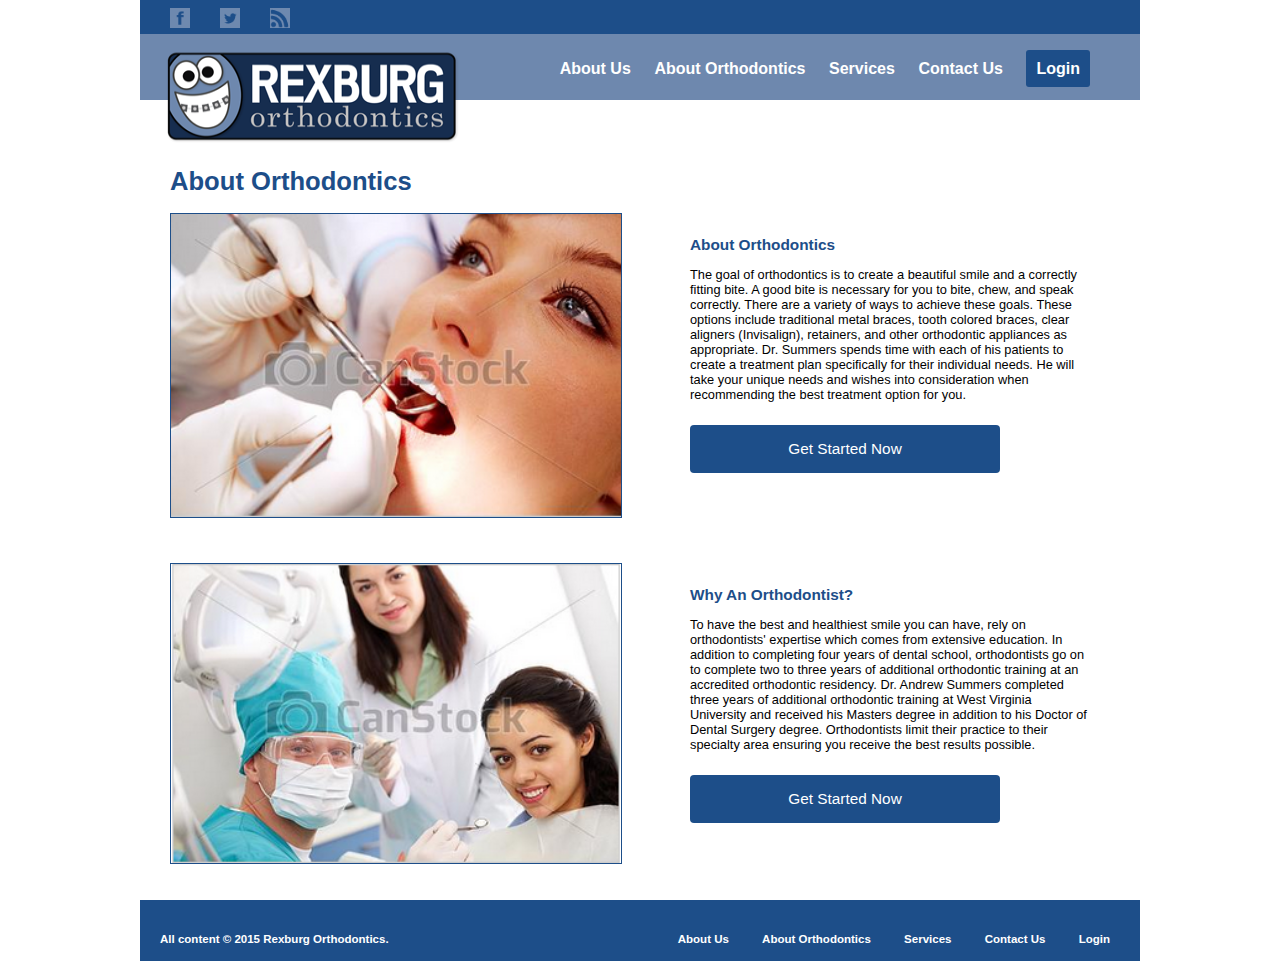
<file: about.html>
<!DOCTYPE html>
<html>
 <head>
	 <title>Rexburg Orthodontics</title>
	 <meta charset="utf-8"/>
	 <link href="style_new.css" type="text/css" rel="stylesheet" />
	 <link rel="stylesheet" type="text/css" href="http://fonts.googleapis.com/css?family='Open Sans:b,bi'">
	 </head>
	 <body>
 <header>
	 <div id="topbar">
		 <ul id="social">
			 <li><a href="#" target="blank"><img src="images/facebook.png" alt="Facebook"></a></li>
			 <li><a href="#" target="blank"><img src="images/twitter.png" alt="Twitter"></a></li>
			 <li><a href="#" target="blank"><img src="images/rss.png" alt="RSS"></a></li>
		 </ul>
	 </div>
	 <a href="index.html"><img src="images/logo.png" alt="Brigham Dental Logo"/></a>
	 <h1>Brigham Dental</h1>
	 <nav>
		 <ul>
			 <li><a href="about.html">About Us</a></li>
			 <li><a href="about-orthodontics.html">About Orthodontics</a></li>
			 <li><a href="services.html">Services</a></li>
			 <li><a href="contact.html">Contact Us</a></li>
			 <li><a href="login.html" id="login_background">Login</a></li>
		 </ul>
	 </nav>
</header>
<div id="main_aboutortho">
	<h1>About Orthodontics</h1>
	<section>
		<article class="one-half-full">

		 	<img src="images/about_orthodontics.png" class="image_inline" alt="About Orthodontics" />
			<div class="text_inline">
				 <h2>About Orthodontics</h2>
				 <p>The goal of orthodontics is to create a beautiful smile and a correctly fitting bite. A good bite is
				 necessary for you to bite, chew, and speak correctly. There are a variety of ways to achieve these
				 goals. These options include traditional metal braces, tooth colored braces, clear aligners
				 (Invisalign), retainers, and other orthodontic appliances as appropriate. Dr. Summers spends time
				 with each of his patients to create a treatment plan specifically for their individual needs. He will take
				 your unique needs and wishes into consideration when recommending the best treatment option for you.</p>
				 <a href="contact.html" class="button">Get Started Now</a>
			</div>
		</article>
		<article class="one-half-full">
			 <img src="images/why_orthodontist.png" class="image_inline" alt="About Orthodontics" />
				 <div class="text_inline">
					 <h2>Why An Orthodontist?</h2>
					 <p>To have the best and healthiest smile you can have, rely on orthodontists' expertise which comes
					 from extensive education. In addition to completing four years of dental school, orthodontists go on to
					 complete two to three years of additional orthodontic training at an accredited orthodontic residency.
					 Dr. Andrew Summers completed three years of additional orthodontic training at West Virginia
					University and received his Masters degree in addition to his Doctor of Dental Surgery degree.
					 Orthodontists limit their practice to their specialty area ensuring you receive the best results possible.</p>
					<a href="contact.html" class="button">Get Started Now</a>
				</div>
		</article>
	</section>
 </div>
 <footer class="footer-aboutorth">
	<nav>
		<ul>
			 <li><a href="about.html">About Us</a></li>
			 <li><a href="about-orthodontics.html">About Orthodontics</a></li>
			 <li><a href="services.html">Services</a></li>
			 <li><a href="contact.html">Contact Us</a></li>
			 <li><a href="login.html">Login</a></li>
		</ul>
	</nav>
	<p id="copyright">All content &copy; 2015<span> Rexburg Orthodontics</span>.</p>
 </footer>
 </body>
</html>
</file>
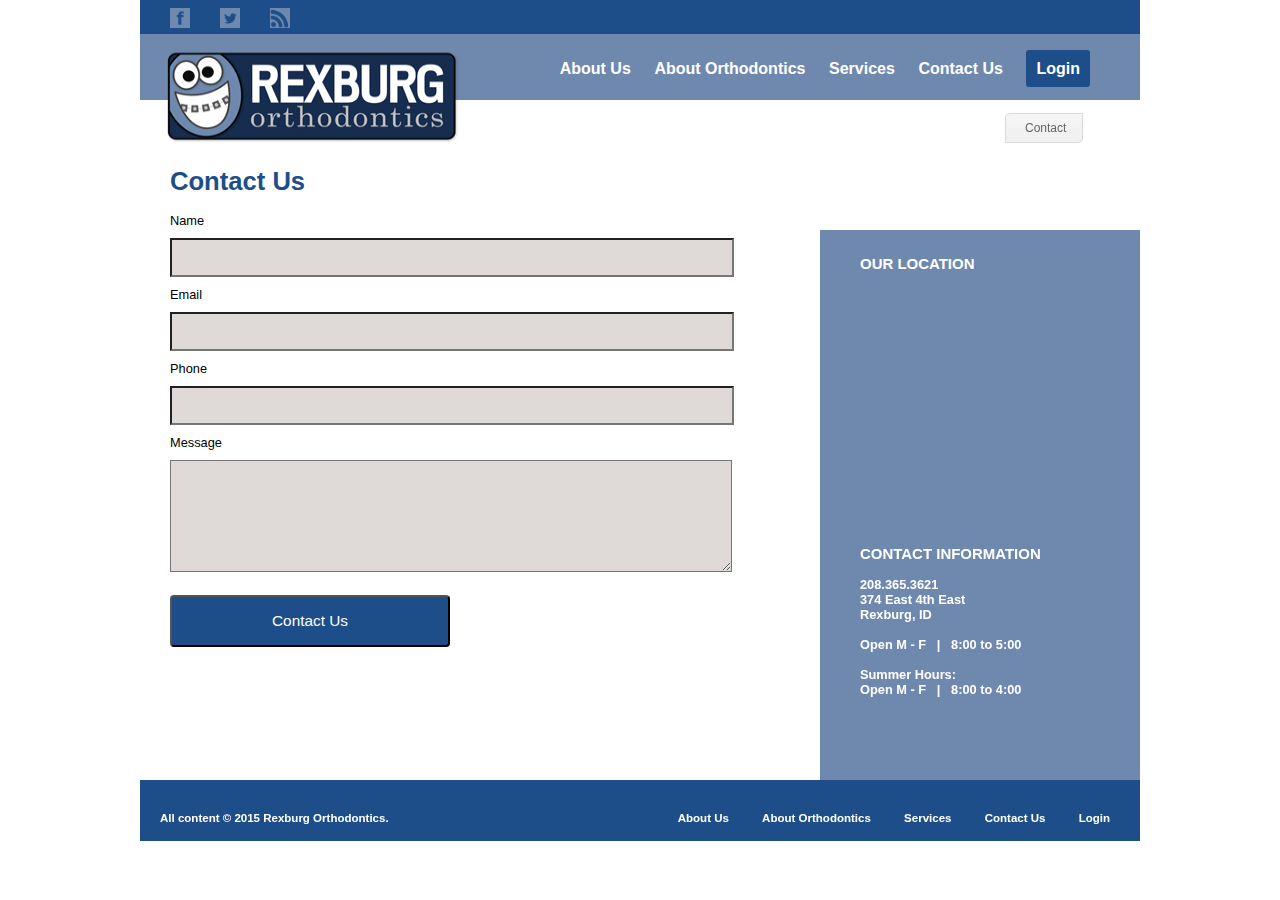
<file: contact.html>
<!DOCTYPE html>

<html>

	<head>

		<title>Rexburg Orthodontics</title>

		<meta charset="utf-8"/>

		<link href="style_new.css" type="text/css" rel="stylesheet" />
		<link rel="stylesheet" type="text/css" href="http://fonts.googleapis.com/css?family='Open Sans:b,bi'">

	</head>

	<body>

		<header>

			<div id="topbar">

			<!--Another search bar option -->

			<!--<div class="search">

			<form name="sform" id="sform" action="#" method="GET">

			<input autocomplete="off" type="text" name="s" id="s" spellcheck="false" />

			</form>

			</div>-->

			<!-- Need help styling search form. I have the CSS in the style.css at the bottom, but style is linking up to Google's site. Generated here https://cse.google.com/cse/create/new. -->

			<div id="google-search">

			<div id='cse' style='width: 50%;'></div>

			<script src='//www.google.com/jsapi' type='text/javascript'></script>

			<script type='text/javascript'>

			google.load('search', '1', {language: 'en', style: google.loader.themes.V2_DEFAULT});

			google.setOnLoadCallback(function() {

			var customSearchOptions = {};

			var orderByOptions = {};

			orderByOptions['keys'] = [{label: 'Relevance', key: ''} , {label: 'Date', key: 'date'}];

			customSearchOptions['enableOrderBy'] = true;

			customSearchOptions['orderByOptions'] = orderByOptions;

			customSearchOptions['overlayResults'] = true;

			var customSearchControl = new google.search.CustomSearchControl('015144256578299328570:7gujf2argmq', customSearchOptions);

			customSearchControl.setResultSetSize(google.search.Search.FILTERED_CSE_RESULTSET);

			var options = new google.search.DrawOptions();

			options.setAutoComplete(true);

			customSearchControl.draw('cse', options);

			}, true);

			</script>

			</div> 

				<ul id="social">

					<li><a href="#" target="blank"><img src="images/facebook.png" alt="Facebook"></a></li>

					<li><a href="#" target="blank"><img src="images/twitter.png" alt="Twitter"></a></li>

					<li><a href="#" target="blank"><img src="images/rss.png" alt="RSS"></a></li>

				</ul>

			</div>

			<a href="index.html"><img src="images/logo.png" alt="Brigham Dental Logo"/></a>

			<h1>Brigham Dental</h1>

			<nav>

				<ul>

					<li><a href="about.html">About Us</a></li>

					<li><a href="about-orthodontics.html">About Orthodontics</a></li>

					<li><a href="services.html">Services</a></li>

					<li><a href="contact.html">Contact Us</a></li>

					<li><a href="login.html" id="login_background">Login</a></li>

				</ul>

			</nav>

		</header>

		<!-- BREADCRUMBS... there is not a lot of depth in site so there may only be one breadcrumb. Use commented portions if more are needed. -->

		<div id="content" class="clearfix">

			<div id="breadcrumb2">

				<ul class="crumbs2">

					<li class="first"><a href="contact.html">Contact</a></li>

				<!--<li><a href="#">Archives</a></li>

				<li class="last"><a href="#">Tips for jQuery Development in HTML5</a></li>--> <!-- use if more breadcrumbs are needed -->	

				</ul>

			</div>

		</div>

		<div id="main_contact">

			<h1>Contact Us</h1>

			<form action="#">

			<label>

			Name <br />

			<input type="text" name="name" size="40" maxlength="100" class="highlight"/>

			</label>

			<br />

			<label>

			Email <br />

			<input type="email" name="email" size="40" maxlength="100" class="highlight"/>

			</label>

			<br />

			<label>

			Phone <br />

			<input type="text" name="phone" size="40" maxlength="100" class="highlight"/>

			</label>

			<br />

			<label for="message">

			Message <br />

			</label>

			<textarea rows="6" cols="40" id="message" class="highlight">

			</textarea>

			<br />

			<input type="submit" value="Contact Us" class="button"/>

			</form>

		</div>

		<aside id="sidebar-contact">

			<h3>OUR LOCATION</h3>

			<iframe src="https://www.google.com/maps/embed?pb=!1m14!1m8!1m3!1d2878.839358686183!2d-111.77276830000001!3d43.817691399999994!3m2!1i1024!2i768!4f13.1!3m3!1m2!1s0x53540af959de342b%3A0xf116811515b9c3ca!2s374+E+4th+S%2C+Rexburg%2C+ID+83440!5e0!3m2!1sen!2sus!4v1427134126510" width="240" height="240" style="border:0"></iframe>

			<h3>CONTACT INFORMATION</h3>

			<p>208.365.3621<br />

			374 East 4th East<br />

			Rexburg, ID<br /><br />

			Open M - F &nbsp; | &nbsp; 8:00 to 5:00<br /><br />

			Summer Hours:<br />

			Open M - F &nbsp; | &nbsp; 8:00 to 4:00</p>

		</aside>

		<footer class="footer-contact">

			<!-- Could add more sections to the footer: contact info, promotions, etc. -->

			<section id="contact_info">

			</section>

			<section id="current_promo">

			</section>

			<section id="contact_form">

			</section>

			<nav>

				<ul>

				<li><a href="about.html">About Us</a></li>

				<li><a href="about-orthodontics.html">About Orthodontics</a></li>

				<li><a href="services.html">Services</a></li>

				<li><a href="contact.html">Contact Us</a></li>

				<li><a href="login.html">Login</a></li>

				</ul>

			</nav>

			<p id="copyright">All content &copy; 2015<span> Rexburg Orthodontics</span>.</p>

		</footer>

	</body>

</html>
</file>
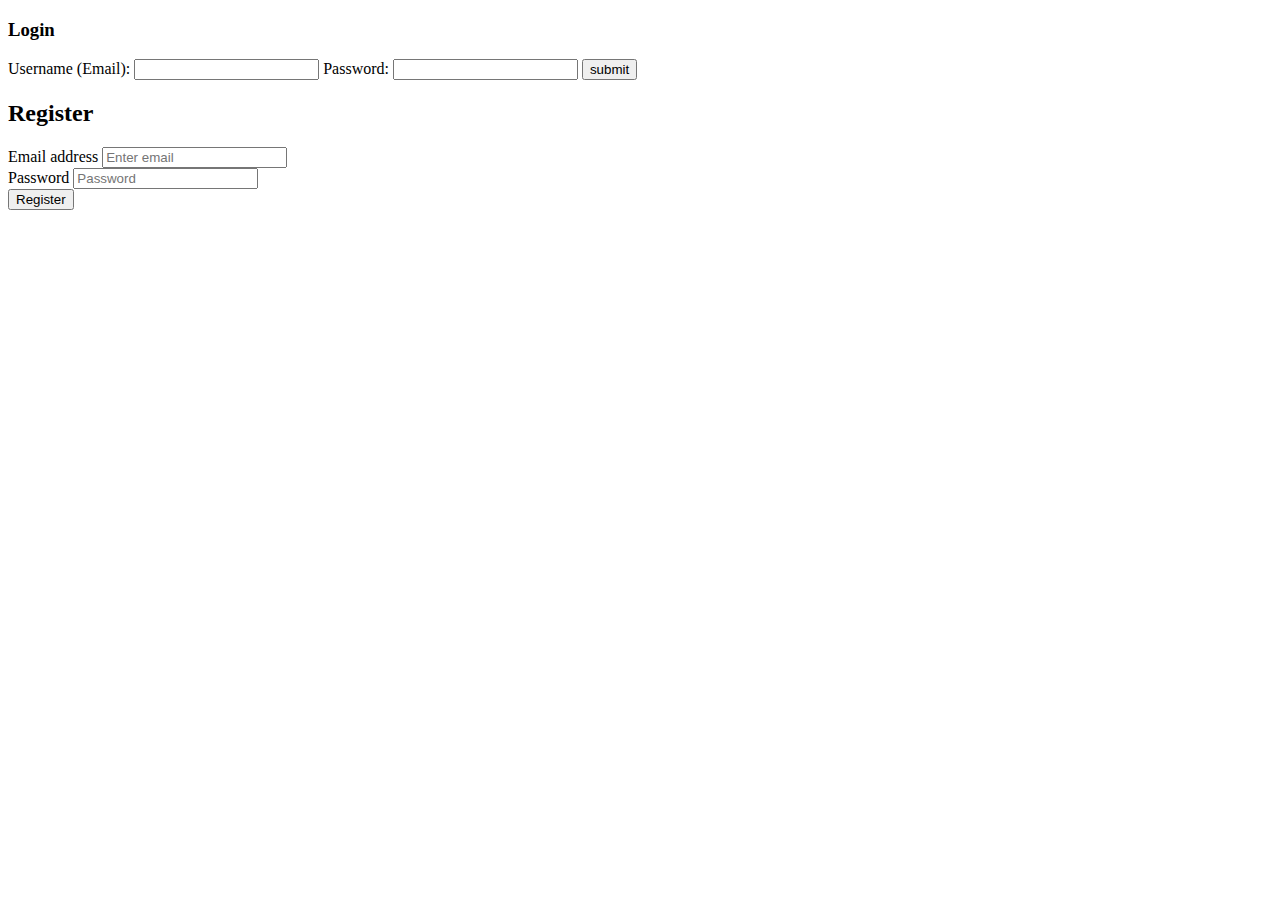
<file: test.html>
<!doctype html>
<html>
<head>
	<meta charset="utf-8">
	<title>Test Page</title>
	<script src='https://cdn.firebase.com/js/client/2.0.5/firebase.js'></script>
</head>
<body>
	<div id="main">
		<h3>Login</h3>
		<form id="frmLogin" role="form" method="POST">
			<label>Username (Email):</label>
			<input type="email" name="userEmail">
			<label>Password: </label>
			<input type="password" name="userPassword">
			<input type="submit" name="submit" value="submit"> 
		</form>
		<p id="loginStatus"></p>
	</div>
	<div>
		<h2>Register</h2>
		<form id="frmRegister" role="form" method="POST">
			<div class="form-group">
				<label for="txtRegEmail">Email address</label>
				<input type="email" class="form-control" id="txtEmail" placeholder="Enter email" name="userEmail" />
			</div>
			<div class="form-group">
				<label for="txtRegPass">Password</label>
				<input type="password" class="form-control" id="txtPass" placeholder="Password" name="userPassword" />
			</div>
			<button type="submit" class="btn btn-default">Register</button>
		</form>
		<p id="regStatus"></p>
	</div>
	<script src="test.js"></script>
	<script src="register.js"></script>
</body>
</html>
</file>
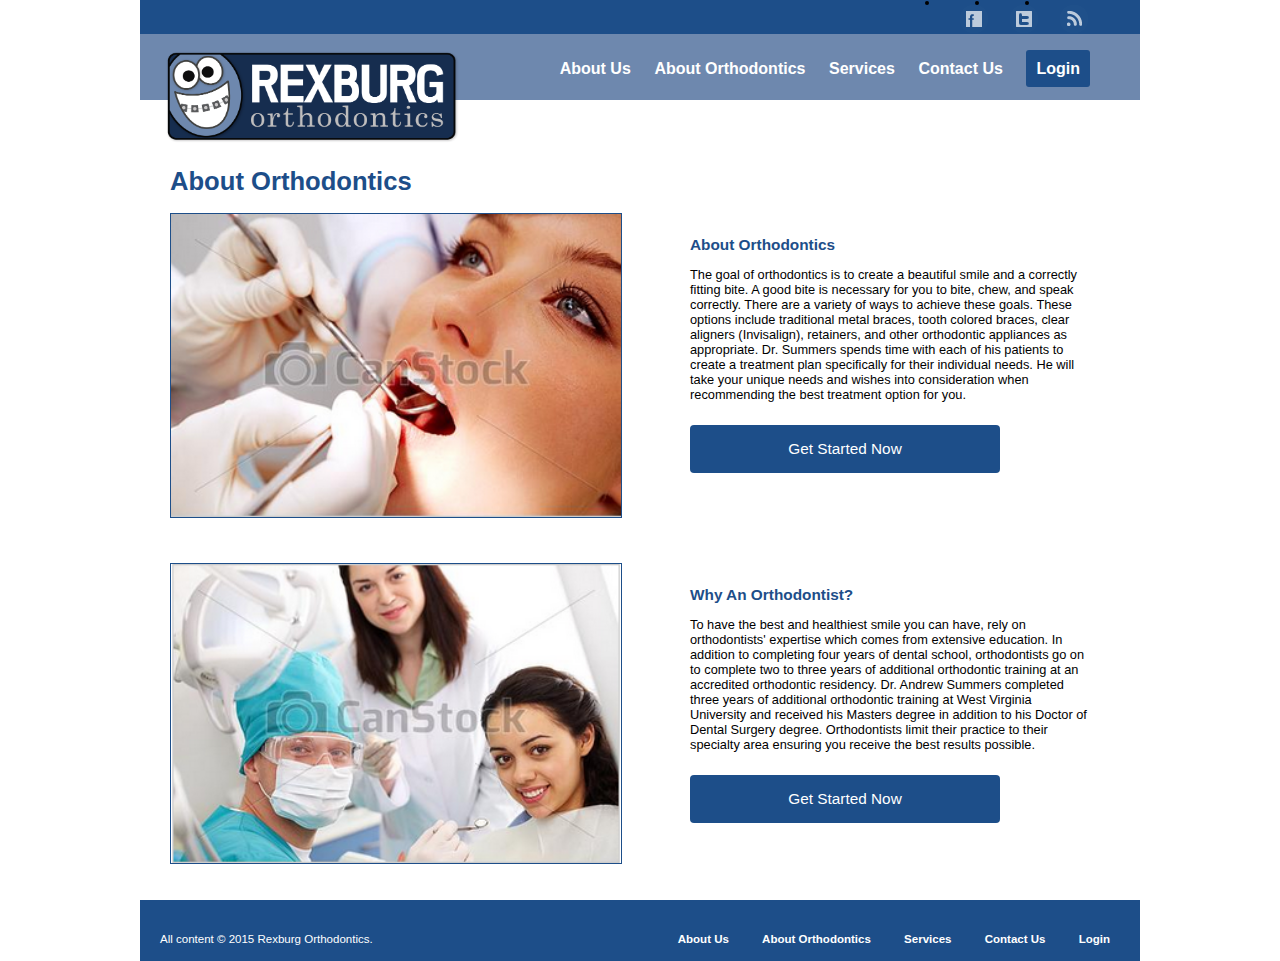
<file: home_template/about-orthodontics.html>
<!DOCTYPE html>
<html>
    <head>
        <title>Rexburg Orthodontics</title>
        <meta charset="utf-8"/>
		<link href="style.css" type="text/css" rel="stylesheet" />
    </head>
    <body>
        <header>
            <div id="topbar">
                <ul id="social">
                    <li><a href="#" target="blank"><img src="images/facebook.png" alt="Facebook"></a></li>
                    <li><a href="#" target="blank"><img src="images/twitter.png" alt="Twitter"></a></li>
                    <li><a href="#" target="blank"><img src="images/rss.png" alt="RSS"></a></li>
                </ul>
            </div>
            <a href="/"><img src="images/logo.png" alt="Brigham Dental Logo"/></a>
            <h1>Brigham Dental</h1>
            <nav>
                <ul>
                    <li><a href="about.html">About Us</a></li>
                    <li><a href="about-orthodontics.html">About Orthodontics</a></li>
                    <li><a href="services.html">Services</a></li>
                    <li><a href="contact.html">Contact Us</a></li>
                    <li><a href="login.html" id="login_background">Login</a></li>
                </ul>
            </nav>
        </header>
        <div id="main_aboutortho">
            <h1>About Orthodontics</h1>
            <section>
                <article class="one-half-full">
                    
                    <img src="images/about_orthodontics.png" class="image_inline" alt="About Orthodontics" />
                    <div class="text_inline">
                        <h2>About Orthodontics</h2>
                        <p>The goal of orthodontics is to create a beautiful smile and a correctly fitting bite.  A good bite is 
                        necessary for you to bite, chew, and speak correctly.  There are a variety of ways to achieve these 
                        goals.  These options include traditional metal braces, tooth colored braces, clear aligners 
                        (Invisalign), retainers, and other orthodontic appliances as appropriate.  Dr. Summers spends time 
                        with each of his patients to create a treatment plan specifically for their individual needs.  He will take 
                        your unique needs and wishes into consideration when recommending the best treatment option for you.</p>
                        <a href="contact.html" class="button">Get Started Now</a>
                    </div>
                </article>
                <article class="one-half-full">
                    <img src="images/why_orthodontist.png" class="image_inline" alt="About Orthodontics" />
                    <div class="text_inline">
                        <h2>Why An Orthodontist?</h2>
                        <p>To have the best and healthiest smile you can have, rely on orthodontists' expertise which comes 
                       from extensive education.  In addition to completing four years of dental school, orthodontists go on to 
                       complete two to three years of additional orthodontic training at an accredited orthodontic residency.  
                       Dr. Andrew Summers completed three years of additional orthodontic training at West Virginia 
                       University and received his Masters degree in addition to his Doctor of Dental Surgery degree.  
                       Orthodontists limit their practice to their specialty area ensuring you receive the best results possible.</p>
                       <a href="contact.html" class="button">Get Started Now</a>
                    </div>  
                </article>
            </section>
        </div>
        <footer class="footer-aboutorth">
            <nav>
                <ul>
                    <li><a href="about.html">About Us</a></li>
                    <li><a href="about-orthodontics.html">About Orthodontics</a></li>
                    <li><a href="services.html">Services</a></li>
                    <li><a href="contact.html">Contact Us</a></li>
                    <li><a href="login.html">Login</a></li>
                </ul>
            </nav>
            <p id="copyright">All content &copy; 2015<span> Rexburg Orthodontics</span>.</p>
        </footer>
    </body>
</html>
</file>
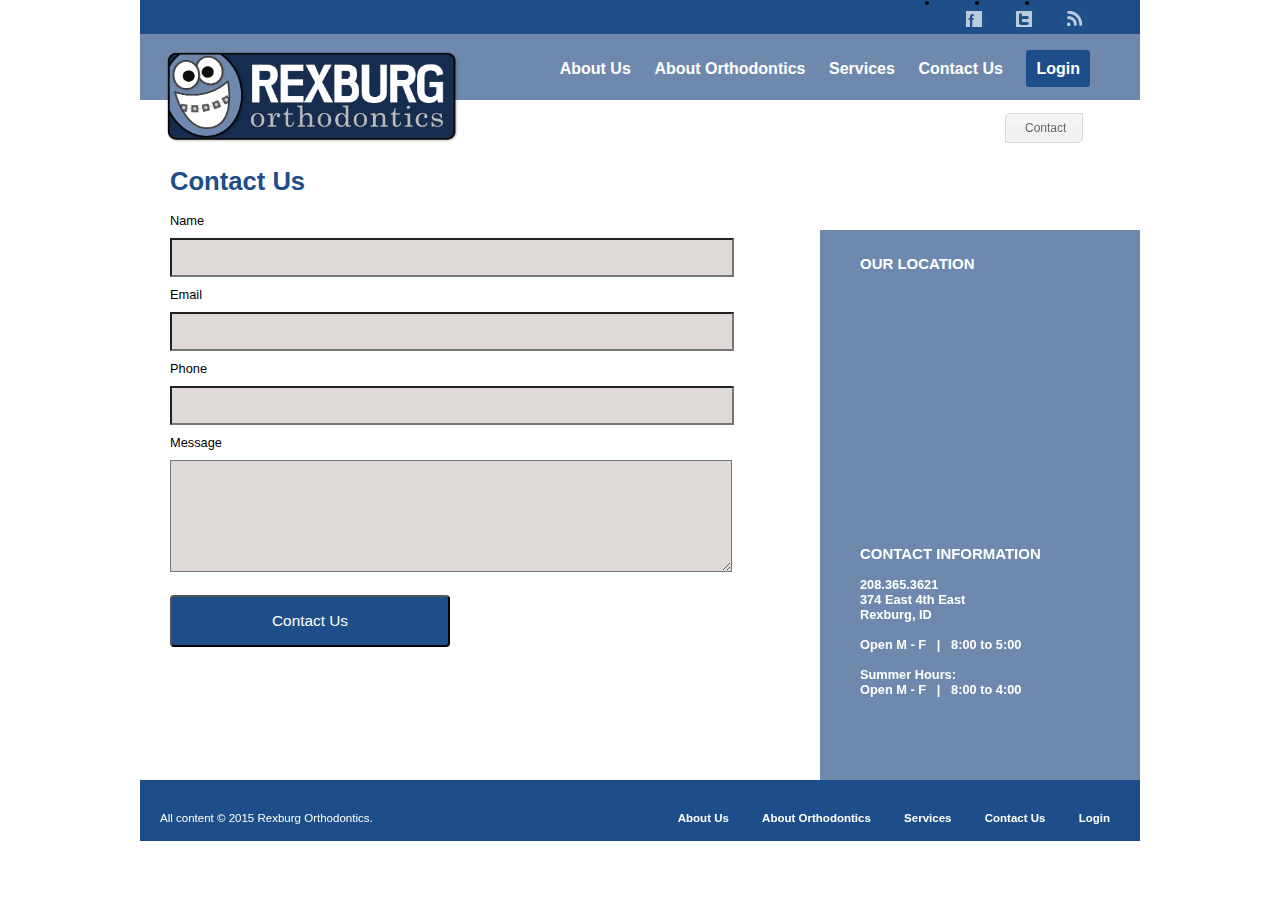
<file: home_template/contact.html>
<!DOCTYPE html>
<html>
    <head>
        <title>Rexburg Orthodontics</title>
        <meta charset="utf-8"/>
		<link href="style.css" type="text/css" rel="stylesheet" />
    </head>
    <body>
        <header>
            
            <div id="topbar">
                <!--Another search bar option -->
                <!--<div class="search">
			<form name="sform" id="sform" action="#" method="GET">
				<input autocomplete="off" type="text" name="s" id="s" spellcheck="false" />
			</form>
		</div>-->
              <!-- Need help styling search form. I have the CSS in the style.css at the bottom, but style is linking up to Google's site. Generated here https://cse.google.com/cse/create/new. -->
               <!-- <div id="google-search">
                    <div id='cse' style='width: 50%;'></div>
                        <script src='//www.google.com/jsapi' type='text/javascript'></script>
                        <script type='text/javascript'>
                        google.load('search', '1', {language: 'en', style: google.loader.themes.V2_DEFAULT});
                        google.setOnLoadCallback(function() {
                          var customSearchOptions = {};
                          var orderByOptions = {};
                          orderByOptions['keys'] = [{label: 'Relevance', key: ''} , {label: 'Date', key: 'date'}];
                          customSearchOptions['enableOrderBy'] = true;
                          customSearchOptions['orderByOptions'] = orderByOptions;
                          customSearchOptions['overlayResults'] = true;
                          var customSearchControl =   new google.search.CustomSearchControl('015144256578299328570:7gujf2argmq', customSearchOptions);
                          customSearchControl.setResultSetSize(google.search.Search.FILTERED_CSE_RESULTSET);
                          var options = new google.search.DrawOptions();
                          options.setAutoComplete(true);
                          customSearchControl.draw('cse', options);
                        }, true);
                        </script>
                </div> -->
                <ul id="social">
                    <li><a href="#" target="blank"><img src="images/facebook.png" alt="Facebook"></a></li>
                    <li><a href="#" target="blank"><img src="images/twitter.png" alt="Twitter"></a></li>
                    <li><a href="#" target="blank"><img src="images/rss.png" alt="RSS"></a></li>
                </ul>
            </div>
            <a href="/"><img src="images/logo.png" alt="Brigham Dental Logo"/></a>
            <h1>Brigham Dental</h1>
            <nav>
                <ul>
                    <li><a href="about.html">About Us</a></li>
                    <li><a href="about-orthodontics.html">About Orthodontics</a></li>
                    <li><a href="services.html">Services</a></li>
                    <li><a href="contact.html">Contact Us</a></li>
                    <li><a href="login.html" id="login_background">Login</a></li>
                </ul>
            </nav>
        </header>
       <!-- BREADCRUMBS... there is not a lot of depth in site so there may only be one breadcrumb. Use commented portions if more are needed. -->
       <div id="content" class="clearfix">
		<div id="breadcrumb2">
			<ul class="crumbs2">
				<li class="first"><a href="contact.html">Contact</a></li>
				<!--<li><a href="#">Archives</a></li>
				<li class="last"><a href="#">Tips for jQuery Development in HTML5</a></li>--> <!-- use if more breadcrumbs are needed -->				
			</ul>
		</div>
	</div>
        <div id="main_contact">
            <h1>Contact Us</h1>
            <form action="#">
                    <label>
                        Name <br />
                        <input type="text" name="name" size="40" maxlength="100" class="highlight"/>
                    </label>
                    <br />
                    <label>
                        Email <br />
                        <input type="email" name="email" size="40" maxlength="100" class="highlight"/>
                    </label>
                    <br />
                    <label>
                        Phone <br />
                        <input type="text" name="phone" size="40" maxlength="100" class="highlight"/>
                    </label>
                    <br />
                    <label for="message">
                         Message <br />
                    </label>
                         <textarea rows="6" cols="40" id="message" class="highlight">
                         </textarea>
                    <br />
                         <input type="submit" value="Contact Us" class="button"/>
            </form>
          </div>
          <aside id="sidebar-contact">
                <h3>OUR LOCATION</h3>
                <iframe src="https://www.google.com/maps/embed?pb=!1m14!1m8!1m3!1d2878.839358686183!2d-111.77276830000001!3d43.817691399999994!3m2!1i1024!2i768!4f13.1!3m3!1m2!1s0x53540af959de342b%3A0xf116811515b9c3ca!2s374+E+4th+S%2C+Rexburg%2C+ID+83440!5e0!3m2!1sen!2sus!4v1427134126510" width="240" height="240" style="border:0"></iframe> 
                <h3>CONTACT INFORMATION</h3>
                <p>208.365.3621<br />
                374 East 4th East<br /> 
                Rexburg, ID<br /><br />
                Open M - F  &nbsp; | &nbsp; 8:00 to 5:00<br /><br />
                Summer Hours:<br /> 
                Open M - F  &nbsp; | &nbsp; 8:00 to 4:00</p>
         </aside>
        <footer class="footer-contact">
			<!-- Could add more sections to the footer: contact info, promotions, etc. -->
			<section id="contact_info">
			</section>
			<section id="current_promo">
			</section>
			<section id="contact_form">
			</section>
            <nav>
                <ul>
                    <li><a href="about.html">About Us</a></li>
                    <li><a href="about-orthodontics.html">About Orthodontics</a></li>
                    <li><a href="services.html">Services</a></li>
                    <li><a href="contact.html">Contact Us</a></li>
                    <li><a href="login.html">Login</a></li>
                </ul>
            </nav>
            <p id="copyright">All content &copy; 2015<span> Rexburg Orthodontics</span>.</p>
        </footer>
    </body>
</html>
</file>
<file: style_new.css>
body {
width: 1000px;
margin: 0px auto;
font-family: 'open Sans', sans-serif;
font-size: .8em;
}
header {
background-color: #6e88ae;
height: 100px;
}
#topbar {
background-color: #1d4e89;
height: 34px;
}
#google-search {
width: 500px;
display: inline;
float: left;
}
#social {
margin-left: -30px;
padding-top: 5px;
margin-top: 0px;
}
#social li {
text-decoration: none;
padding-right: 50px;
margin-top: -10px;
display: inline;
}
#social li img {
width: 20px;
height: 20px;
margin-top: -7px;
}
#social ul li a:link {
text-decoration: none;
}
header img {
padding: 10px 20px 20px 20px;
display: inline;
float: left;
height: 100px;
width: 300px;
position: absolute;
z-index: 3;
}
h1,h2,h3,h4,h5,h6 {
font-family: 'Arial Black', Gadget, sans-serif;
font-weight: bold;
}
header h1 {
font-size: 1.5em;
font-weight: bold;
color: #ffffff;
padding-left: 30px;
padding-top: 40px;
}
h1 {
color: #1d4e89;
}
h2 {
padding-top: 10px;
font-size: 1.2em;
color: #1d4e89;
}
header nav {
height: 50px;
margin-top: -75px;
text-align: right;
margin-right: 50px;
}
header nav ul {
padding-top: 0px;
float: right;
}
header nav li {
display: inline;
text-decoration: none;
font-family: 'Arial Black', Gadget, sans-serif;
color: #ffffff;
padding-left: 20px;
font-weight: bold;
font-size: 16px;
}
nav ul li a:link {
color: #ffffff;
text-decoration: none;
}
nav ul li a:visited {
color: #ffffff;
}
nav ul li a:hover {
color: #1d4e89;
}
nav ul li a:active {
color: #1d4e89;
}
#login_background {
background-color: #1d4e89;
padding: 10px;
border-radius: 3px;
}
#login_background:hover {
	color: #6e88ae;
}
#main {
background-color: #ffffff;
padding: 0px;
margin-top: 0px;
}
#main_image {
width: 100%;
margin-bottom: -3px;
}
#main_content {
width: 420px;
padding: 0px 20px 0px 20px;
display: inline;
float: right;
}
#main_contact {
width: 620px;
padding: 50px 20px 0px 30px;
display: inline;
float: left;
}
#main_aboutortho {
width: 920px;
padding: 50px 20px 0px 30px;
display: inline;
float: left;
}
#home_image {
width: 280px;
padding: 0px 20px 0px 20px;
}
.image_inline {
width: 450px;
display: inline;
float: left;
border: 1px solid #1D4E89;
}
.text_inline {
width: 400px;
margin-left: 30px;
display: inline;
float: right;
}
.one-half-full {
display: block;
margin-bottom: 50px;
width: 920px;
height: 300px;
}
.sidebar {
background-color:#6e88ae;
width: 200px;
padding: 10px 20px 0px 20px;
height: 330px;
display: inline;
float: left;
text-align: center;
font-weight: bold;
color: #ffffff;
}
#sidebar-contact {
background-color:#6e88ae;
width: 260px;
height: 517px;
padding: 10px 20px 23px 40px;
display: inline;
float: right;
text-align: left;
font-weight: bold;
color: #ffffff;
margin-top: 80px;
}
.highlight {
background-color: rgba(215, 208, 205, 0.8);
padding: 10px 20px 10px 20px;
margin-top: 10px;
margin-bottom: 10px;
width: 520px;
}
.highlight-messagebox {
background-color: rgba(215, 208, 205, 0.8);
padding: 10px 20px 150px 20px;
margin-bottom: 10px;
}
.button {
background-color: #1D4E89;
-moz-border-radius: 4px;
-webkit-border-radius: 4px;
border-radius: 4px;
display: inline-block;
cursor: pointer;
color: #ffffff;
font-family: 'Trebuchet MS', sans-serif;
font-size: 1.2em;
padding: 15px 15px;
text-decoration: none;
width: 280px;
text-align: center;
margin-top: 10px;
}
.button:hover {
background-color:#6E88AE;
}
.button:active {
position:relative;
top:1px;
}
footer {
display: block;
text-align: center;
color: #cca756;
padding-top: 21px;
padding-bottom: 40px;
background-color: #1d4e89;
margin-top: 340px;
margin-bottom: 0px;
font-size: .9em;
}
.footer-contact {
display: block;
text-align: center;
color: #cca756;
padding-top: 21px;
padding-bottom: 40px;
background-color: #1d4e89;
margin-top: 630px;
margin-bottom: 0px;
font-size: .9em;
}
.footer-aboutorth {
display: block;
text-align: center;
color: #cca756;
padding-top: 21px;
padding-bottom: 40px;
background-color: #1d4e89;
margin-top: 800px;
margin-bottom: 0px;
font-size: .9em;
}
footer nav ul {
padding-top: 0px;
float: right;
}
footer nav li {
display: inline;
text-decoration: none;

color: #ffffff;
padding-right: 30px;
font-weight: bold;
}
footer ul li a:link {
color: #ffffff;
text-decoration: none;
}
footer ul li a:visited {
color: #ffffff;
}
footer ul li a:hover {
color: #6e88ae;
}
footer ul li a:active {
color: #ffffff;
}
#copyright {
float: left;
font-weight: bold;
color: #ffffff;
padding-left: 20px;
}
/* BREADCRUMB CSS */
#content {
padding: 0 55px;
}
#breadcrumb, #breadcrumb2 {
float: left;
display: block;
}
#breadcrumb ul, #breadcrumb2 ul {
list-style: none;
}
.crumbs2 {
display: block;
margin-left: 140px;
padding: 0;
}
.crumbs2 li {
display: inline;
}
.crumbs2 li a, .crumbs2 li a:link, .crumbs2 li a:visited {
color: #666;
display: block;
float: left;
font-size: 12px;
padding: 7px 16px 7px 19px;
position: relative;
text-decoration: none;
border: 1px solid #d9d9d9;
border-right-width: 0px;
}
.crumbs2 li a {
background-image: -webkit-gradient(linear,left bottom,left top,color-stop(0.45, rgb(241,241,241)),color-stop(0.73, rgb(245,245,245)));
background-image: -moz-linear-gradient( center bottom, rgb(241,241,241) 45%, rgb(245,245,245) 73%);
/* For Internet Explorer 5.5 - 7 */
filter: progid:DXImageTransform.Microsoft.gradient(startColorstr=#f1f1f1, endColorstr=#f5f5f5);
/* For Internet Explorer 8 */
-ms-filter: "progid:DXImageTransform.Microsoft.gradient(startColorstr=#f1f1f1, endColorstr=#f5f5f5)";
}
.crumbs2 li.first a {
border-top-left-radius: 5px;
-moz-border-radius-topleft: 5px;
-webkit-border-top-left-radius: 5px;
border-right-width: 1px;
border-bottom-right-radius: 5px;
-moz-border-radius-bottomright: 5px;
-webkit-border-bottom-right-radius: 5px;
}
.crumbs2 li.last a {
border-right-width: 1px;
border-bottom-right-radius: 5px;
-moz-border-radius-bottomright: 5px;
-webkit-border-bottom-right-radius: 5px;
}
.crumbs2 li a:hover {
border-top-color: #c4c4c4;
border-bottom-color: #c4c4c4;
background-image: -webkit-gradient(linear,left bottom,left top,color-stop(0.45, rgb(241,241,241)),color-stop(0.73, rgb(248,248,248)));
background-image: -moz-linear-gradient( center bottom, rgb(241,241,241) 45%, rgb(248,248,248) 73%);
/* For Internet Explorer 5.5 - 7 */
filter: progid:DXImageTransform.Microsoft.gradient(startColorstr=#f8f8f8, endColorstr=#f1f1f1);
/* For Internet Explorer 8 */
-ms-filter: "progid:DXImageTransform.Microsoft.gradient(startColorstr=#f8f8f8, endColorstr=#f1f1f1)";
color: #333;
-moz-box-shadow: 0px 2px 2px #e8e8e8;
-webkit-box-shadow: 0px 2px 2px #e8e8e8;
box-shadow: 0px 2px 2px #e8e8e8;
}
.crumbs2 li a:active {
border-top-color: #c4c4c4;
border-bottom-color: #c4c4c4;
background-image: -webkit-gradient(linear,left bottom,left top,color-stop(0.45, rgb(224,224,224)),color-stop(0.73, rgb(235,235,235)));
background-image: -moz-linear-gradient( center bottom, rgb(224,224,224) 45%, rgb(235,235,235) 73%);
/* For Internet Explorer 5.5 - 7 */
filter: progid:DXImageTransform.Microsoft.gradient(startColorstr=#ebebeb, endColorstr=#e0e0e0);
/* For Internet Explorer 8 */
-ms-filter: "progid:DXImageTransform.Microsoft.gradient(startColorstr=#ebebeb, endColorstr=#e0e0e0)";
color: #333;
box-shadow: -1px 1px 1px 0px #dadada inset;
-webkit-box-shadow: -1px 1px 1px 0px #dadada inset;
-moz-box-shadow: -1px 1px 1px 0px #dadada inset;
}
/* Clearfix */
.clearfix:after {
content: ".";
display: block;
clear: both;
visibility: hidden;
line-height: 0;
height: 0;
}
.clearfix {
display: inline-block;
}
html[xmlns] .clearfix {
display: block;
}
* html .clearfix {
height: 1%;
}
.space {
display: block;
height: 45px;
clear: both;
}
/* GOOGLE SEARCH CSS */
.gsc-control-cse {
font-family: Arial, sans-serif;
/*border-color: #FFFFFF;
background-color: #FFFFFF;*/
}
.gsc-control-cse .gsc-table-result {
font-family: Arial, sans-serif;
}
input.gsc-input, .gsc-input-box, .gsc-input-box-hover, .gsc-input-box-focus {
border-color: #D9D9D9;
}
input.gsc-search-button, input.gsc-search-button:hover, input.gsc-search-button:focus {
border-color: #666666;
background-color: #CECECE;
background-image: none;
filter: none;
}
.gsc-tabHeader.gsc-tabhInactive {
border-color: #FF9900;
background-color: #FFFFFF;
}
.gsc-tabHeader.gsc-tabhActive {
border-color: #E9E9E9;
background-color: #E9E9E9;
border-bottom-color: #FF9900
}
.gsc-tabsArea {
border-color: #FF9900;
}
.gsc-webResult.gsc-result, .gsc-results .gsc-imageResult {
border-color: #FFFFFF;
background-color: #FFFFFF;
}
.gsc-webResult.gsc-result:hover, .gsc-imageResult:hover {
border-color: #FFFFFF;
background-color: #FFFFFF;
}
.gs-webResult.gs-result a.gs-title:link, .gs-webResult.gs-result a.gs-title:link b, .gs-imageResult a.gs-title:link, .gs-imageResult a.gs-title:link b {
color: #0000CC;
}
.gs-webResult.gs-result a.gs-title:visited, .gs-webResult.gs-result a.gs-title:visited b, .gs-imageResult a.gs-title:visited, .gs-imageResult a.gs-title:visited b {
color: #0000CC;
}
.gs-webResult.gs-result a.gs-title:hover, .gs-webResult.gs-result a.gs-title:hover b, .gs-imageResult a.gs-title:hover, .gs-imageResult a.gs-title:hover b {
color: #0000CC;
}
.gs-webResult.gs-result a.gs-title:active, .gs-webResult.gs-result a.gs-title:active b, .gs-imageResult a.gs-title:active, .gs-imageResult a.gs-title:active b {
color: #0000CC;
}
.gsc-cursor-page {
color: #0000CC;
}
a.gsc-trailing-more-results:link {
color: #0000CC;
}
.gs-webResult .gs-snippet, .gs-imageResult .gs-snippet, .gs-fileFormatType {
color: #000000;
}
.gs-webResult div.gs-visibleUrl, .gs-imageResult div.gs-visibleUrl {
color: #008000;
}
.gs-webResult div.gs-visibleUrl-short {
color: #008000;
}
.gs-webResult div.gs-visibleUrl-short {
display: none;
}
.gs-webResult div.gs-visibleUrl-long {
display: block;
}
.gs-promotion div.gs-visibleUrl-short {
display: none;
}
.gs-promotion div.gs-visibleUrl-long {
display: block;
}
.gsc-cursor-box {
border-color: #FFFFFF;
}
.gsc-results .gsc-cursor-box .gsc-cursor-page {
border-color: #E9E9E9;
background-color: #FFFFFF;
color: #0000CC;
}
.gsc-results .gsc-cursor-box .gsc-cursor-current-page {
border-color: #FF9900;
background-color: #FFFFFF;
color: #0000CC;
}
.gsc-webResult.gsc-result.gsc-promotion {
border-color: #336699;
background-color: #FFFFFF;
}
.gsc-completion-title {
color: #0000CC;
}
.gsc-completion-snippet {
color: #000000;
}
.gs-promotion a.gs-title:link,.gs-promotion a.gs-title:link *,.gs-promotion .gs-snippet a:link {
color: #0000CC;
}
.gs-promotion a.gs-title:visited,.gs-promotion a.gs-title:visited *,.gs-promotion .gs-snippet a:visited {
color: #0000CC;
}
.gs-promotion a.gs-title:hover,.gs-promotion a.gs-title:hover *,.gs-promotion .gs-snippet a:hover {
color: #0000CC;
}
.gs-promotion a.gs-title:active,.gs-promotion a.gs-title:active *,.gs-promotion .gs-snippet a:active {
color: #0000CC;
}
.gs-promotion .gs-snippet, .gs-promotion .gs-title .gs-promotion-title-right, .gs-promotion .gs-title .gs-promotion-title-right * {
color: #000000;
}
.gs-promotion .gs-visibleUrl,.gs-promotion .gs-visibleUrl-short {
color: #008000;
}
</file>
<file: home_template/style.css>
body {
	width: 1000px;
	margin: 0px auto;
	font-family: 'Arial Black', Gadget, sans-serif;
	font-size: .8em;
}

header {
	background-color: #6e88ae;
        height: 100px;
}
#topbar {
        background-color: #1d4e89;
        height: 34px;   
}
#google-search {
        width: 500px;
        display: inline;
        float: left;
}
#social {
        padding-right: 0px;
        margin-left: 760px;
        padding-top: 5px;
        margin-top: 0px;
}
#social li {
        text-decoration: none;
        padding-right: 50px;
        margin-top: -10px;
        float: left;
}
#social li img {
        width: 28px;
        height: 28px;
}
#social ul li a:link {
        text-decoration: none;
}
header img {
	padding: 10px 20px 20px 20px;
	display: inline;
	float: left;
        height: 100px;
        width: 300px;
        position: absolute;
        z-index: 3;
}
h1,h2,h3,h4,h5,h6 {
	font-family: 'Arial Black', Gadget, sans-serif;
	font-weight: bold;
}
header h1 {
	font-size: 1.5em;
	font-weight: bold;
	color: #ffffff;
	padding-left: 30px;
	padding-top: 40px;
}
h1 {
        color: #1d4e89;
}
h2 {
	padding-top: 10px;
	font-size: 1.2em;
        color: #1d4e89;
}
header nav {
	height: 50px;
        margin-top: -75px;
        text-align: right;
        margin-right: 50px;
}
header nav ul {
	padding-top: 0px;
	float: right;
}
header nav li {
	display: inline; 
	text-decoration: none;
	font-family: 'Arial Black', Gadget, sans-serif;
	color: #ffffff;
	padding-left: 20px;
	font-weight: bold;
        font-size: 16px;
}
nav ul li a:link {
	color: #ffffff;
	text-decoration: none;
}
nav ul li a:visited {
	color: #ffffff;
}
nav ul li a:hover {
	color: #1d4e89;
}
nav ul li a:active {
	color:  #1d4e89;
}
#login_background {
        background-color: #1d4e89;
        padding: 10px;
        border-radius: 3px;
}
#main {
	background-color: #ffffff;
	padding: 0px;
	margin-top: 0px;
}
#main_image {
	width: 100%;
        margin-bottom: -3px;
}
#main_content {
        width: 420px;
        padding: 0px 20px 0px 20px;
        display: inline;
        float: right;
}
#main_contact {
        width: 620px;
        padding: 50px 20px 0px 30px;
        display: inline;
        float: left;
}
#main_aboutortho {
        width: 920px;
        padding: 50px 20px 0px 30px;
        display: inline;
        float: left;
}
#home_image {
        width: 280px;
        padding: 0px 20px 0px 20px;
}
.image_inline {
        width: 450px;
        display: inline;
        float: left;
        border: 1px solid #1D4E89;
}
.text_inline {
        width: 400px;
        margin-left: 30px;
        display: inline;
        float: right;
}
.one-half-full {
        display: block;
        margin-bottom: 50px;
        width: 920px;
        height: 300px;
}
.sidebar {
        background-color:#6e88ae;
        width: 200px;
        padding: 10px 20px 23px 20px;
        display: inline;
        float: left;
        text-align: center;
        font-weight: bold;
        color: #ffffff;
}
#sidebar-contact {
        background-color:#6e88ae;
        width: 260px;
        height: 517px;
        padding: 10px 20px 23px 40px;
        display: inline;
        float: right;
        text-align: left;
        font-weight: bold;
        color: #ffffff;
        margin-top: 80px;
}
.highlight {
        background-color: rgba(215, 208, 205, 0.8);
        padding: 10px 20px 10px 20px; 
        margin-top: 10px;
        margin-bottom: 10px;
        width: 520px;
}
.highlight-messagebox {
        background-color: rgba(215, 208, 205, 0.8);
        padding: 10px 20px 150px 20px;  
        margin-bottom: 10px;
}
.button {
	background-color: #1D4E89;
	-moz-border-radius: 4px;
	-webkit-border-radius: 4px;
	border-radius: 4px;
	display: inline-block;
	cursor: pointer;
	color: #ffffff;
	font-family: 'Trebuchet MS', sans-serif;
	font-size: 1.2em;
	padding: 15px 15px;
	text-decoration: none;
        width: 280px;
        text-align: center;
        margin-top: 10px;
}
.button:hover {
	background-color:#6E88AE;
}
.button:active {
	position:relative;
	top:1px;
}
footer {
	display: block;
	text-align: center;
	color: #cca756;
	padding-top: 21px;
	padding-bottom: 40px;
	background-color: #1d4e89;
	margin-top: 300px;
	margin-bottom: 0px;
	font-size: .9em;
}
.footer-contact {
        display: block;
	text-align: center;
	color: #cca756;
	padding-top: 21px;
	padding-bottom: 40px;
	background-color: #1d4e89;
	margin-top: 630px;
	margin-bottom: 0px;
	font-size: .9em;
}
.footer-aboutorth {
        display: block;
	text-align: center;
	color: #cca756;
	padding-top: 21px;
	padding-bottom: 40px;
	background-color: #1d4e89;
	margin-top: 800px;
	margin-bottom: 0px;
	font-size: .9em;
}
footer nav ul {
	padding-top: 0px;
	float: right;
}
footer nav li {
	display: inline; 
	text-decoration: none;
	font-family: 'Arial Black', Gadget, sans-serif;
	color: #ffffff;
	padding-right: 30px;
	font-weight: bold;
}
footer ul li a:link {
	color: #ffffff;
	text-decoration: none;
}
footer ul li a:visited {
	color: #ffffff;
}
footer ul li a:hover {
	color: #1d4e89;
}
footer ul li a:active {
	color:  #ffffff;
}
#copyright {
	float: left;
	font-family: 'Arial Black', Gadget, sans-serif;
	color: #ffffff;
	padding-left: 20px;
	
}
/* BREADCRUMB CSS */
#content { 
        padding: 0 55px; 
}
#breadcrumb, #breadcrumb2 { 
        float: left; 
        display: block; 
}
#breadcrumb ul, #breadcrumb2 ul { 
        list-style: none; 
}
.crumbs2 { 
        display: block; 
        margin-left: 140px; 
        padding: 0; 
}
.crumbs2 li { 
        display: inline; 
}
.crumbs2 li a, .crumbs2 li a:link, .crumbs2 li a:visited { 
        color: #666; 
        display: block; 
        float: left; 
        font-size: 12px; 
        padding: 7px 16px 7px 19px; 
        position: relative; 
        text-decoration: none; 
        border: 1px solid #d9d9d9; 
        border-right-width: 0px; 
}
.crumbs2 li a  { 
	background-image: -webkit-gradient(linear,left bottom,left top,color-stop(0.45, rgb(241,241,241)),color-stop(0.73, rgb(245,245,245)));
	background-image: -moz-linear-gradient( center bottom, rgb(241,241,241) 45%, rgb(245,245,245) 73%);
	/* For Internet Explorer 5.5 - 7 */
	filter: progid:DXImageTransform.Microsoft.gradient(startColorstr=#f1f1f1, endColorstr=#f5f5f5);
	/* For Internet Explorer 8 */
	-ms-filter: "progid:DXImageTransform.Microsoft.gradient(startColorstr=#f1f1f1, endColorstr=#f5f5f5)";
}
.crumbs2 li.first a { 
        border-top-left-radius: 5px; 
        -moz-border-radius-topleft: 5px; 
        -webkit-border-top-left-radius: 5px; 
        border-right-width: 1px; 
        border-bottom-right-radius: 5px; 
        -moz-border-radius-bottomright: 5px; 
        -webkit-border-bottom-right-radius: 5px; 
}
.crumbs2 li.last a { 
        border-right-width: 1px; 
        border-bottom-right-radius: 5px; 
        -moz-border-radius-bottomright: 5px; 
        -webkit-border-bottom-right-radius: 5px; 
}
.crumbs2 li a:hover { 
	border-top-color: #c4c4c4;
	border-bottom-color: #c4c4c4;
	background-image: -webkit-gradient(linear,left bottom,left top,color-stop(0.45, rgb(241,241,241)),color-stop(0.73, rgb(248,248,248)));
	background-image: -moz-linear-gradient( center bottom, rgb(241,241,241) 45%, rgb(248,248,248) 73%);
	/* For Internet Explorer 5.5 - 7 */
	filter: progid:DXImageTransform.Microsoft.gradient(startColorstr=#f8f8f8, endColorstr=#f1f1f1);
	/* For Internet Explorer 8 */
	-ms-filter: "progid:DXImageTransform.Microsoft.gradient(startColorstr=#f8f8f8, endColorstr=#f1f1f1)";
	color: #333;
	-moz-box-shadow: 0px 2px 2px #e8e8e8;
	-webkit-box-shadow: 0px 2px 2px #e8e8e8;
	box-shadow: 0px 2px 2px #e8e8e8;
}
.crumbs2 li a:active {
	border-top-color: #c4c4c4;
	border-bottom-color: #c4c4c4;
	background-image: -webkit-gradient(linear,left bottom,left top,color-stop(0.45, rgb(224,224,224)),color-stop(0.73, rgb(235,235,235)));
	background-image: -moz-linear-gradient( center bottom, rgb(224,224,224) 45%, rgb(235,235,235) 73%);
	/* For Internet Explorer 5.5 - 7 */
	filter: progid:DXImageTransform.Microsoft.gradient(startColorstr=#ebebeb, endColorstr=#e0e0e0);
	/* For Internet Explorer 8 */
	-ms-filter: "progid:DXImageTransform.Microsoft.gradient(startColorstr=#ebebeb, endColorstr=#e0e0e0)";
	color: #333; 
	box-shadow: -1px 1px 1px 0px #dadada inset;
	-webkit-box-shadow: -1px 1px 1px 0px #dadada inset;
	-moz-box-shadow: -1px 1px 1px 0px #dadada inset;
}

/* Clearfix */
.clearfix:after { 
        content: "."; 
        display: block; 
        clear: both; 
        visibility: hidden; 
        line-height: 0; 
        height: 0; 
}
.clearfix { 
        display: inline-block; 
}
html[xmlns] .clearfix { 
        display: block; 
}
* html .clearfix { 
        height: 1%; 
}
.space { 
        display: block; 
        height: 45px; 
        clear: both;
}

/* GOOGLE SEARCH CSS */

  .gsc-control-cse {
    font-family: Arial, sans-serif;
    /*border-color: #FFFFFF;
    background-color: #FFFFFF;*/
  }
  .gsc-control-cse .gsc-table-result {
    font-family: Arial, sans-serif;
  }
  input.gsc-input, .gsc-input-box, .gsc-input-box-hover, .gsc-input-box-focus {
    border-color: #D9D9D9;
  }
  input.gsc-search-button, input.gsc-search-button:hover, input.gsc-search-button:focus {
    border-color: #666666;
    background-color: #CECECE;
    background-image: none;
    filter: none;

  }
  .gsc-tabHeader.gsc-tabhInactive {
    border-color: #FF9900;
    background-color: #FFFFFF;
  }
  .gsc-tabHeader.gsc-tabhActive {
    border-color: #E9E9E9;
    background-color: #E9E9E9;
    border-bottom-color: #FF9900
  }
  .gsc-tabsArea {
    border-color: #FF9900;
  }
  .gsc-webResult.gsc-result, .gsc-results .gsc-imageResult {
    border-color: #FFFFFF;
    background-color: #FFFFFF;
  }
  .gsc-webResult.gsc-result:hover, .gsc-imageResult:hover {
    border-color: #FFFFFF;
    background-color: #FFFFFF;
  }
  .gs-webResult.gs-result a.gs-title:link, .gs-webResult.gs-result a.gs-title:link b, .gs-imageResult a.gs-title:link, .gs-imageResult a.gs-title:link b  {
    color: #0000CC;
  }
  .gs-webResult.gs-result a.gs-title:visited, .gs-webResult.gs-result a.gs-title:visited b, .gs-imageResult a.gs-title:visited, .gs-imageResult a.gs-title:visited b {
    color: #0000CC;
  }
  .gs-webResult.gs-result a.gs-title:hover, .gs-webResult.gs-result a.gs-title:hover b, .gs-imageResult a.gs-title:hover, .gs-imageResult a.gs-title:hover b {
    color: #0000CC;
  }
  .gs-webResult.gs-result a.gs-title:active, .gs-webResult.gs-result a.gs-title:active b, .gs-imageResult a.gs-title:active, .gs-imageResult a.gs-title:active b {
    color: #0000CC;
  }
  .gsc-cursor-page {
    color: #0000CC;
  }
  a.gsc-trailing-more-results:link {
    color: #0000CC;
  }
  .gs-webResult .gs-snippet, .gs-imageResult .gs-snippet, .gs-fileFormatType {
    color: #000000;
  }
  .gs-webResult div.gs-visibleUrl, .gs-imageResult div.gs-visibleUrl {
    color: #008000;
  }
  .gs-webResult div.gs-visibleUrl-short {
    color: #008000;
  }
  .gs-webResult div.gs-visibleUrl-short  {
    display: none;
  }
  .gs-webResult div.gs-visibleUrl-long {
    display: block;
  }
  .gs-promotion div.gs-visibleUrl-short {
    display: none;
  }
  .gs-promotion div.gs-visibleUrl-long  {
    display: block;
  }
  .gsc-cursor-box {
    border-color: #FFFFFF;
  }
  .gsc-results .gsc-cursor-box .gsc-cursor-page {
    border-color: #E9E9E9;
    background-color: #FFFFFF;
    color: #0000CC;
  }
  .gsc-results .gsc-cursor-box .gsc-cursor-current-page {
    border-color: #FF9900;
    background-color: #FFFFFF;
    color: #0000CC;
  }
  .gsc-webResult.gsc-result.gsc-promotion {
    border-color: #336699;
    background-color: #FFFFFF;
  }
  .gsc-completion-title {
    color: #0000CC;
  }
  .gsc-completion-snippet {
    color: #000000;
  }
  .gs-promotion a.gs-title:link,.gs-promotion a.gs-title:link *,.gs-promotion .gs-snippet a:link  {
    color: #0000CC;
  }
  .gs-promotion a.gs-title:visited,.gs-promotion a.gs-title:visited *,.gs-promotion .gs-snippet a:visited {
    color: #0000CC;
  }
  .gs-promotion a.gs-title:hover,.gs-promotion a.gs-title:hover *,.gs-promotion .gs-snippet a:hover  {
    color: #0000CC;
  }
  .gs-promotion a.gs-title:active,.gs-promotion a.gs-title:active *,.gs-promotion .gs-snippet a:active {
    color: #0000CC;
  }
  .gs-promotion .gs-snippet, .gs-promotion .gs-title .gs-promotion-title-right, .gs-promotion .gs-title .gs-promotion-title-right * {
    color: #000000;
  }
  .gs-promotion .gs-visibleUrl,.gs-promotion .gs-visibleUrl-short  {
    color: #008000;
  }
</file>
